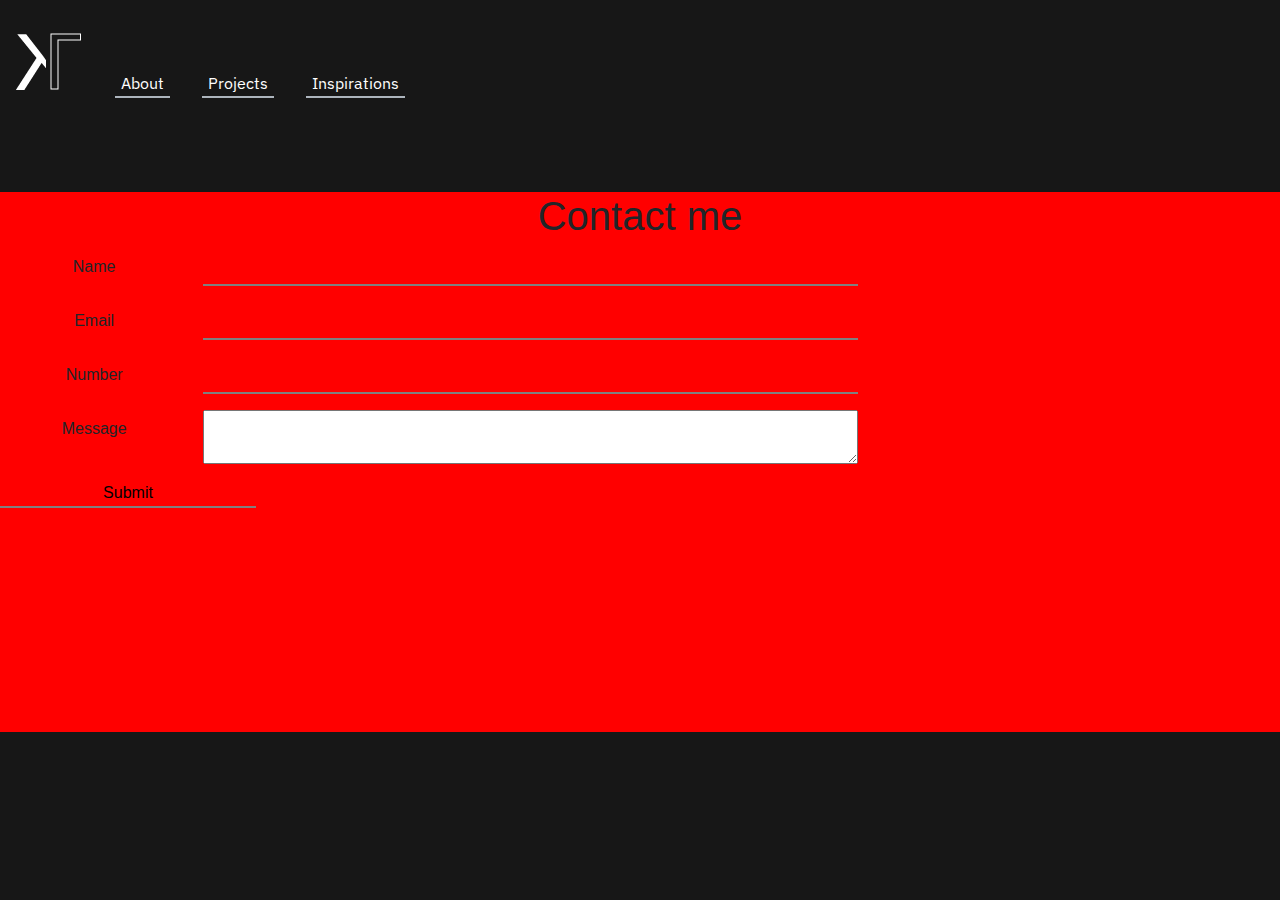
<file: Pages/contact.html>
<!doctype html>
<html lang="fr">
<head>

    <meta charset="UTF-8">
    <meta name="viewport"
          content="width=device-width, user-scalable=no, initial-scale=1.0, maximum-scale=1.0, minimum-scale=1.0">
    <meta http-equiv="X-UA-Compatible" content="ie=edge">
    <link rel="stylesheet" href="../CSS/style.css">
    <!-- Bootstrap's css link -->
    <link rel="stylesheet" href="https://stackpath.bootstrapcdn.com/bootstrap/4.5.2/css/bootstrap.min.css" integrity="sha384-JcKb8q3iqJ61gNV9KGb8thSsNjpSL0n8PARn9HuZOnIxN0hoP+VmmDGMN5t9UJ0Z" crossorigin="anonymous">
    <!-- Font -->
    <link href="https://fonts.googleapis.com/css2?family=Righteous&display=swap" rel="stylesheet">
    <link href="https://fonts.googleapis.com/css2?family=IBM+Plex+Sans&display=swap" rel="stylesheet">
    <link href="https://fonts.googleapis.com/css2?family=Montserrat+Subrayada&display=swap" rel="stylesheet">
    <title>Document</title>
</head>
<body>
<!-- Navbar -->



<nav class="navbar sticky-top bg-transparent position-absolute">

    <div class="d-flex">
        <a class="navbar-brand text-white ndongala" href="../index.html"><img alt="Logo" class="logo" src="../Images/logo.png"/></a>
        <a class="nav-link link text-white" href="../index.html#two"><button class="navButton" id="button_1">About</button></a>
        <a class="nav-link link text-white" href="../index.html#three"><button class="navButton" id="button_2">Projects</button></a>
        <a class="nav-link link text-white" href="../index.html#four"><button class="navButton" id="button_3">Inspirations</button></a>

    </div>

    <!--div class="contact">
        <a href="Pages/contact.html">
            <span class="spanContact" onclick="contact()">Contact</span>
            <svg class="arrow right-white" width="18.8" height="8" viewBox="0 0 16 6.97">
                <path fill="white" d="M0,4.27V2.7h12.52V0L16,3.48l-3.48,3.48v-2.7H0z"></path>
            </svg>
        </a>

    </div-->

</nav>

<div id="swup" class="transition-fade">
    <div class="divForm" >

        <div id="myModal" class="modal">

            <!-- Modal content -->
            <div class="popUp-content">
                <span class="close">&times;</span>
                <p id="messageAlert">Some text in the Modal..</p>
            </div>

        </div>


        <form class="form" name="form">
            <h1 class="contact_H1">Contact me</h1>

            <div class="form-group row">
                <label class="col-sm-2 col-form-label" for="fname">Name</label>
                <input type="text" id="fname" class="col-sm-6 input" name="input" value=""><BR>
            </div>


            <div class="form-group row">
                <label class="col-sm-2 col-form-label" for="email">Email</label>
                <input class="col-sm-6 input" type="text" id="email" name="email" value="">
            </div>


            <div class="form-group row">
                <label class="col-sm-2 col-form-label" for="number">Number</label>
                <input class="col-sm-6 input" type="text" id="number" name="number" value="">
            </div>

            <div class="form-group row">
                <label class="col-sm-2 col-form-label" for="message">Message</label>
                <textarea class="col-sm-6" type="text" id="message" name="message"></textarea>
            </div>



            <input TYPE="button" class="btn-form" id="myBtn" NAME="bouton" VALUE="Submit">
        </form>

        <div class="illustration">


        </div>


    </div>




</div>

</body>
<script type="text/javascript" src="../JS/script.js"></script>
<script>
    /*Popup */

    // Get the modal
    var modal = document.getElementById("myModal");

    // Get the button that opens the modal
    var btn = document.getElementById("myBtn");

    // Get the <span> element that closes the modal
    var span = document.getElementsByClassName("close")[0];

    // When the user clicks the button, open the modal
    btn.onclick = function() {
        modal.style.display = "block";
        var test = document.form.input.value;



            if(test == "" ){
                document.getElementById('messageAlert').innerHTML = "you must enter at least your name";
                console.log('empty')


            }

            else {

                document.getElementById('messageAlert').innerHTML = "Thank you " + test + " !  Message well transmitted";

            }

    };

    // When the user clicks on <span> (x), close the modal
    span.onclick = function() {
        modal.style.display = "none";
    };

    // When the user clicks anywhere outside of the modal, close it
    window.onclick = function(event) {
        if (event.target === modal) {
            modal.style.display = "none";
        }
    };


</script>
</html>
</file>
<file: CSS/style.css>
body {
    margin: 0;
    scroll-snap-type: y mandatory;
    overflow-y: scroll ;
    background-color: #171717!important;


}



.inspiration{
    width: 100vw;
    height: 80vh;
    margin-top: 13.33%;
   /* background-color: purple;*/
    display: flex;

}


/*Transition SWUP*/

.transition-fade {
    transition: 0.4s;
    opacity: 1;
}

html.is-animating .transition-fade {
    opacity: 0;
}


/*_______*/

.link
{
    margin-top: 13.34%;
    font-family: 'IBM Plex Sans', sans-serif;
}

.navButton{
    border-style: none none solid;
    background-color: transparent;
    color: white;
    border-color: #adb5bd;
}

/*.navButtonActive{
    border-color: white;
}

 */



.circle {

    position: absolute;
    margin-top: 5vh;
    margin-left: 90vw;
}

.arrow {
    margin-left: 73px;
    margin-top: 8px;
    width: 1.3em;
    height: 0.7em;
    position: absolute;
}

.contact
{
    margin-left: 62vw;
    display: flex;
    cursor: pointer;


   /* background-color: red;*/
}

.spanContact{
    display: flex;
    position: absolute;
    color: white;

}



.grid{
    position: absolute;
    background-color: red;
    width: 40%;
    height: 53%;
    border-radius: 2%;
    /* margin: 50%; */
    margin-left: 8.8vw;
    margin-top: 30px;


}

.grid_2{
    justify-content: space-around;
    flex-wrap: wrap;
    position: absolute;
   /* background-color: green;*/
    width: 40%;
    height: 53%;
    border-radius: 2%;
    /* margin: 50%; */
   right: 10vw;
    margin-top: 30px;

}

.sous_grid{
    width: 49%;
    height: 48%;
    border-radius: 2%;
}



div.sous_grid img, div.grid img, div#one.box.one img{
    width: 100%;
    height: 100%;

}
div#one.box.one img{
    position: absolute;

}

.sous_grid_1{
    background-color: yellow;

}

.sous_grid_2{
    background-color: yellow;
}

.sous_grid_3{
    background-color: yellow;
}

.sous_grid_4{
    background-color: yellow;
}

.divBox{
    font-family: 'IBM Plex Sans', sans-serif;
    position: absolute;
    color: white;

    left: 15%;
    top: 50%;
    line-height :82.2858px;
    letter-spacing: -2.14286px;

    font-size: 80.1428px;

}

.name{
    opacity: 0;

}

.descript{
    position: absolute;
    color: white;
    font-family: 'IBM Plex Sans', sans-serif;
    top: 50%;
    left: /*15%*/ 33.3%;
    opacity: 0.5;

}


#container .box {
    width: 100vw;
    height: 100vh;
    display: inline-block;
    position: relative;
    font-size: 25px;
}
/*#container .box > div {
    width: 100px;
    height: 100px;
    font-size: 96px;
    color: #fff;
    position: absolute;
    top: 50%;
    left: 50%;
    margin: -50px 0 0 -50px;
    line-height: 0.7;
    font-weight: bold;
}

 */
#container {

    overflow-y: scroll;
    scroll-snap-type: y mandatory;
    overflow-x: hidden;
    transform: rotate(270deg) translateX(-100%);
    transform-origin: top left;
    background-color: #999;
    position: absolute;
    width: 100vh;
    height: 100vw;

}
#container2 {
    transform: rotate(90deg) translateY(-100vh);
    transform-origin: top left;
    white-space: nowrap;
    font-size: 0;


}

.one {
    background-color: #171717;
    scroll-snap-align: start;
}
.two {
    background-color: #171717;
    scroll-snap-align: start;

}
.three {
    background-color: #171717;
    scroll-snap-align: start;

}
.four {
    background-color: #171717;
    scroll-snap-align: start;

}



/*Skills*/
#myChart {
    cursor: crosshair
}

.skills-chart {
    text-align: center;
    padding: 30px;
    margin: 0;
    box-sizing: border-box;
}

.skills-chart-legend {
    margin: 0 auto 15px
}

.skills-chart-canvas {
    max-width: 700px;
    margin: auto
}

.skills-chart-legend {
    display: inline-block;
    list-style: none;
    margin: 0 auto;
    padding: 0 20px;
    line-height: 1;
    font-size: 14px;
    font-weight: 600;
    text-transform: uppercase;
    letter-spacing: .05em
}

.skills-chart-legend:before {
    content: "";
    display: block;
    float: left;
    margin: 3px 0 0 -15px;
    height: 9px;
    width: 9px
}

.skills-chart-legend--interest {
    color: #2bb0d4
}

.skills-chart-legend--interest:before {
    background: #2bb0d4
}

.skills-chart-legend--skill {
    color: #61c191
}

.skills-chart-legend--skill:before {
    background: #61c191
}



/*Contact Page */



.divForm{
    width: 100vw;
    height: 60vh;
    background-color: red;
    margin-top: 15%;
}

.form{
    display: flex;
    flex-direction: column;
    text-align: center;
}

.labelInput{
    display: flex;

}
input {
    background-color: transparent;

    width: 20%;
    border-style : none none solid;
    border-bottom-color: grey;
}
</file>
